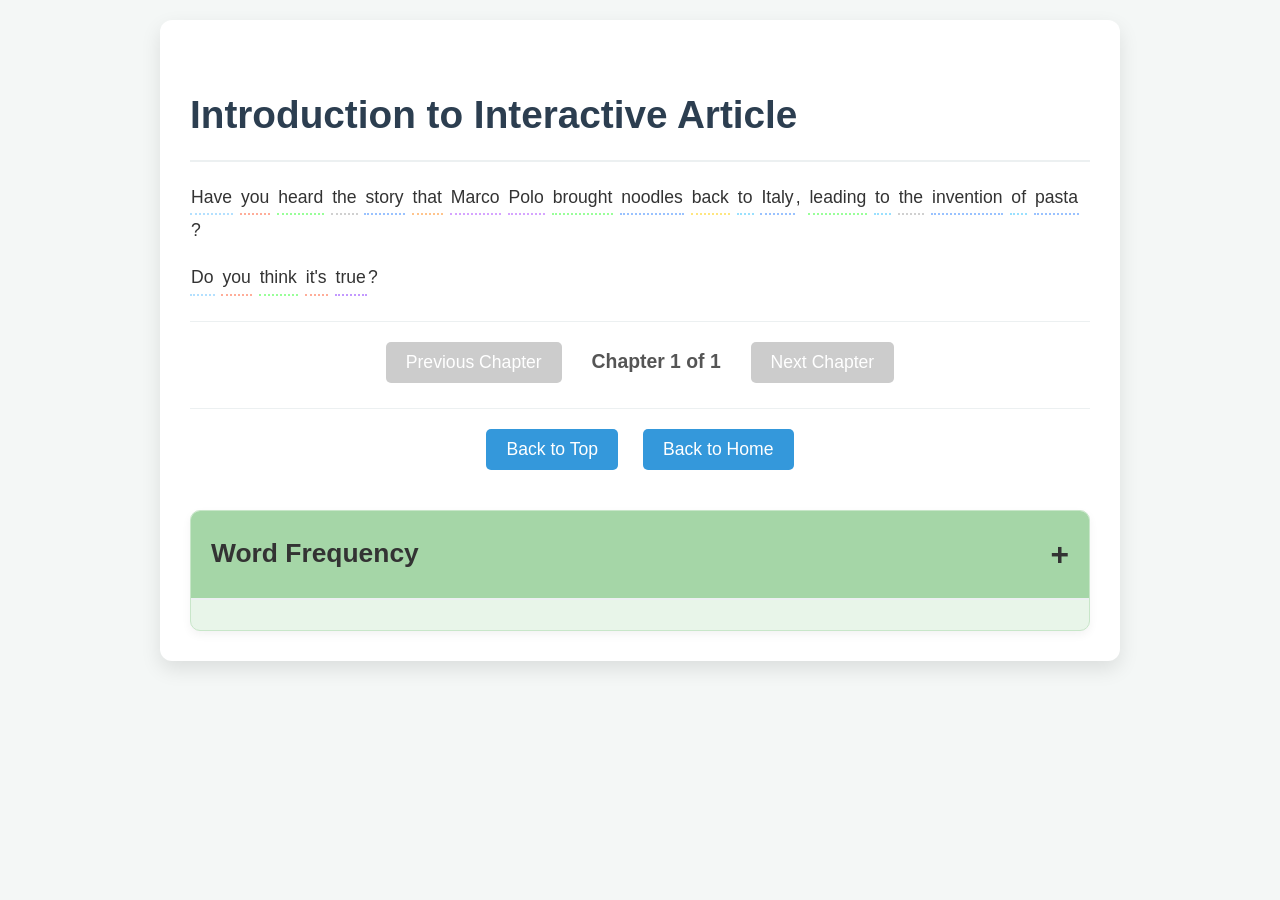
<file: index.html>
<!DOCTYPE html>
<html lang="en">
<head>
    <meta charset="UTF-8">
    <meta name="viewport" content="width=device-width, initial-scale=1.0">
    <title>Interactive English Learning</title>
    <link rel="stylesheet" href="css/style.css">
</head>
<body>
    <div class="article-container">
        <h1 id="chapter-title"></h1>
        <div id="article-content">
            </div>

        <div class="chapter-nav">
            <button id="prev-chapter">Previous Chapter</button>
            <span id="chapter-indicator">Loading...</span>
            <button id="next-chapter">Next Chapter</button>
        </div>

        <div class="footer-nav">
            <button id="back-to-top">Back to Top</button>
            <button id="back-to-home">Back to Home</button>
        </div>

        <div class="word-frequency-panel">
            <h2 id="word-freq-toggle">Word Frequency <span class="toggle-icon">+</span></h2>
            <div id="word-freq-content" class="collapsed">
                </div>
        </div>
    </div>

    <div id="definition-popup" class="definition-popup">
        <span class="popup-close">&times;</span>
        <div class="popup-content"></div>
    </div>
    <div id="grammar-tooltip" class="grammar-tooltip">
        <div class="tooltip-content"></div>
    </div>

    <script type="module" src="js/app.js"></script>
</body>
</html>
</file>
<file: css/style.css>
body {
    font-family: 'Segoe UI', Tahoma, Geneva, Verdana, sans-serif;
    line-height: 1.8;
    margin: 20px;
    background-color: #f4f7f6;
    color: #333;
    font-size: 1.1em;
}
.article-container {
    max-width: 900px;
    margin: 20px auto;
    background-color: #ffffff;
    padding: 30px;
    border-radius: 12px;
    box-shadow: 0 8px 20px rgba(0,0,0,0.1);
}
h1, h2 {
    color: #2c3e50;
    border-bottom: 2px solid #ecf0f1;
    padding-bottom: 10px;
    margin-top: 30px;
    margin-bottom: 20px;
}
h1 { font-size: 2.2em; }
h2 { font-size: 1.8em; }

.sentence-block {
    margin-bottom: 15px;
    text-align: justify;
}

/* 单词通用样式 */
.word-token {
    padding: 0 1px;
    display: inline-block;
    line-height: 1.8;
    white-space: pre-wrap; /* 允许单词内部换行但保留空格 */
}
/* 具有释义的单词样式 */
.word-has-definition {
    cursor: pointer;
}
.word-has-definition:hover {
    background-color: #e6f7ff; /* 淡蓝色高亮 */
    border-radius: 3px;
}
/* 标点和空格不需要下划线，不响应点击 */
.role-Punctuation, .role-Whitespace {
    border-bottom: none !important; /* 强制不显示下划线 */
    cursor: default !important; /* 不显示手型光标 */
    background-color: transparent !important;
}


/* 语法高亮下划线颜色 - 更柔和 */
.role-Subject { border-bottom: 2px dotted #ffad99; /* 淡红 */ }
.role-Verb { border-bottom: 2px dotted #99ff99; /* 淡绿 */ }
.role-Object { border-bottom: 2px dotted #99c2ff; /* 淡蓝 */ }
.role-Modifier { border-bottom: 2px dotted #ffe080; /* 淡黄 */ }
.role-Determiner { border-bottom: 2px dotted #d0d0d0; /* 灰 */ }
.role-SubjectComplement { border-bottom: 2px dotted #c399ff; /* 淡紫 */ }
.role-Conjunction { border-bottom: 2px dotted #ffc48c; /* 橙 */ }
.role-Preposition { border-bottom: 2px dotted #99e0ff; /* 青 */ }
.role-Adjective { border-bottom: 2px dotted #ff99c4; /* 粉 */ }
.role-Adverb { border-bottom: 2px dotted #ffe680; /* 亮黄 */ }
.role-AuxiliaryVerb { border-bottom: 2px dotted #b3e0ff; /* 浅蓝 */ }
.role-ProperNoun { border-bottom: 2px dotted #d6a4ff; /* 柔紫 */ }
.role-Noun { border-bottom: 2px dotted #a8e0f5; /* 淡水蓝 */ }
.role-Pronoun { border-bottom: 2px dotted #ffb3f0; /* 薰衣草紫 */ }

/* 释义弹窗 */
.definition-popup {
    position: absolute;
    background-color: #ffffff;
    border: 1px solid #dcdcdc;
    padding: 15px;
    border-radius: 8px;
    box-shadow: 0 6px 15px rgba(0,0,0,0.15);
    z-index: 1000;
    display: none; /* 默认隐藏 */
    max-width: 320px;
    font-size: 0.9em;
    line-height: 1.4;
    color: #333;
}
.definition-popup.show { display: block; }
.popup-content strong { color: #2c3e50; font-size: 1.1em; }
.word-pos { color: #7f8c8d; font-style: italic; margin-left: 5px; }
.definition-text { margin-top: 8px; color: #555; }
.image-sense, .example-sentence {
    margin-top: 10px;
    padding-top: 8px;
    border-top: 1px dashed #ecf0f1;
    font-style: italic;
    color: #7f8c8d;
}
.popup-close {
    position: absolute;
    top: 8px;
    right: 12px;
    font-size: 1.4em;
    cursor: pointer;
    color: #aaa;
    line-height: 1;
}
.popup-close:hover { color: #e74c3c; }


/* 语法提示框 */
.grammar-tooltip {
    position: absolute;
    background-color: #2c3e50;
    color: #ffffff;
    padding: 8px 12px;
    border-radius: 5px;
    font-size: 0.85em;
    white-space: nowrap;
    z-index: 1000;
    display: none; /* 默认隐藏 */
    box-shadow: 0 4px 8px rgba(0,0,0,0.2);
}
.grammar-tooltip.show { display: block; }
.grammar-tooltip .tooltip-content strong {
    color: #f1c40f; /* 黄色高亮角色名 */
}

/* 导航按钮 */
.chapter-nav, .footer-nav {
    margin-top: 25px;
    margin-bottom: 25px;
    text-align: center;
    border-top: 1px solid #ecf0f1;
    padding-top: 20px;
}
.chapter-nav button, .footer-nav button {
    background-color: #3498db;
    color: white;
    border: none;
    padding: 10px 20px;
    margin: 0 10px;
    border-radius: 5px;
    cursor: pointer;
    font-size: 1em;
    transition: background-color 0.3s ease;
}
.chapter-nav button:hover, .footer-nav button:hover {
    background-color: #2980b9;
}
.chapter-nav button:disabled, .footer-nav button:disabled {
    background-color: #cccccc;
    cursor: not-allowed;
}
#chapter-indicator {
    font-size: 1.1em;
    font-weight: bold;
    color: #555;
    margin: 0 15px;
}

/* 媒体内容样式 */
.media-container {
    margin: 20px 0;
    background-color: #f0f3f5;
    padding: 15px;
    border-radius: 8px;
    text-align: center;
}
.media-container audio, .media-container video {
    width: 100%;
    max-width: 600px;
    display: block;
    margin: 10px auto;
}
.media-description {
    font-style: italic;
    color: #666;
    margin-top: 5px;
}

/* 词频面板 */
.word-frequency-panel {
    margin-top: 40px;
    background-color: #e8f5e9; /* 淡绿色背景 */
    border: 1px solid #c8e6c9;
    border-radius: 10px;
    box-shadow: 0 4px 10px rgba(0,0,0,0.05);
    overflow: hidden; /* 隐藏折叠部分 */
}
#word-freq-toggle {
    cursor: pointer;
    background-color: #a5d6a7; /* 绿色标题背景 */
    color: #333;
    padding: 15px 20px;
    margin: 0;
    font-size: 1.5em;
    display: flex;
    justify-content: space-between;
    align-items: center;
}
#word-freq-toggle:hover {
    background-color: #81c784;
}
.toggle-icon {
    font-size: 1.2em;
    transition: transform 0.3s ease;
}
.word-frequency-panel .collapsed .toggle-icon {
    transform: rotate(0deg);
}
.word-frequency-panel .expanded .toggle-icon {
    transform: rotate(90deg); /* 展开时旋转图标 */
}

#word-freq-content {
    padding: 15px 20px;
    transition: max-height 0.5s ease-out, opacity 0.5s ease-out;
    max-height: 0; /* 初始折叠状态 */
    opacity: 0;
    overflow: hidden;
    color: #444;
}
#word-freq-content.expanded {
    max-height: 500px; /* 展开时的高度，根据内容调整 */
    opacity: 1;
}
.word-cloud-item {
    display: inline-block;
    margin: 5px 8px;
    padding: 3px 6px;
    border-radius: 4px;
    background-color: #f0f0f0; /* 词云背景 */
    color: #333;
    transition: transform 0.2s;
    font-weight: 500;
}
.word-cloud-item:hover {
    transform: translateY(-2px);
    background-color: #e0e0e0;
}
</file>
